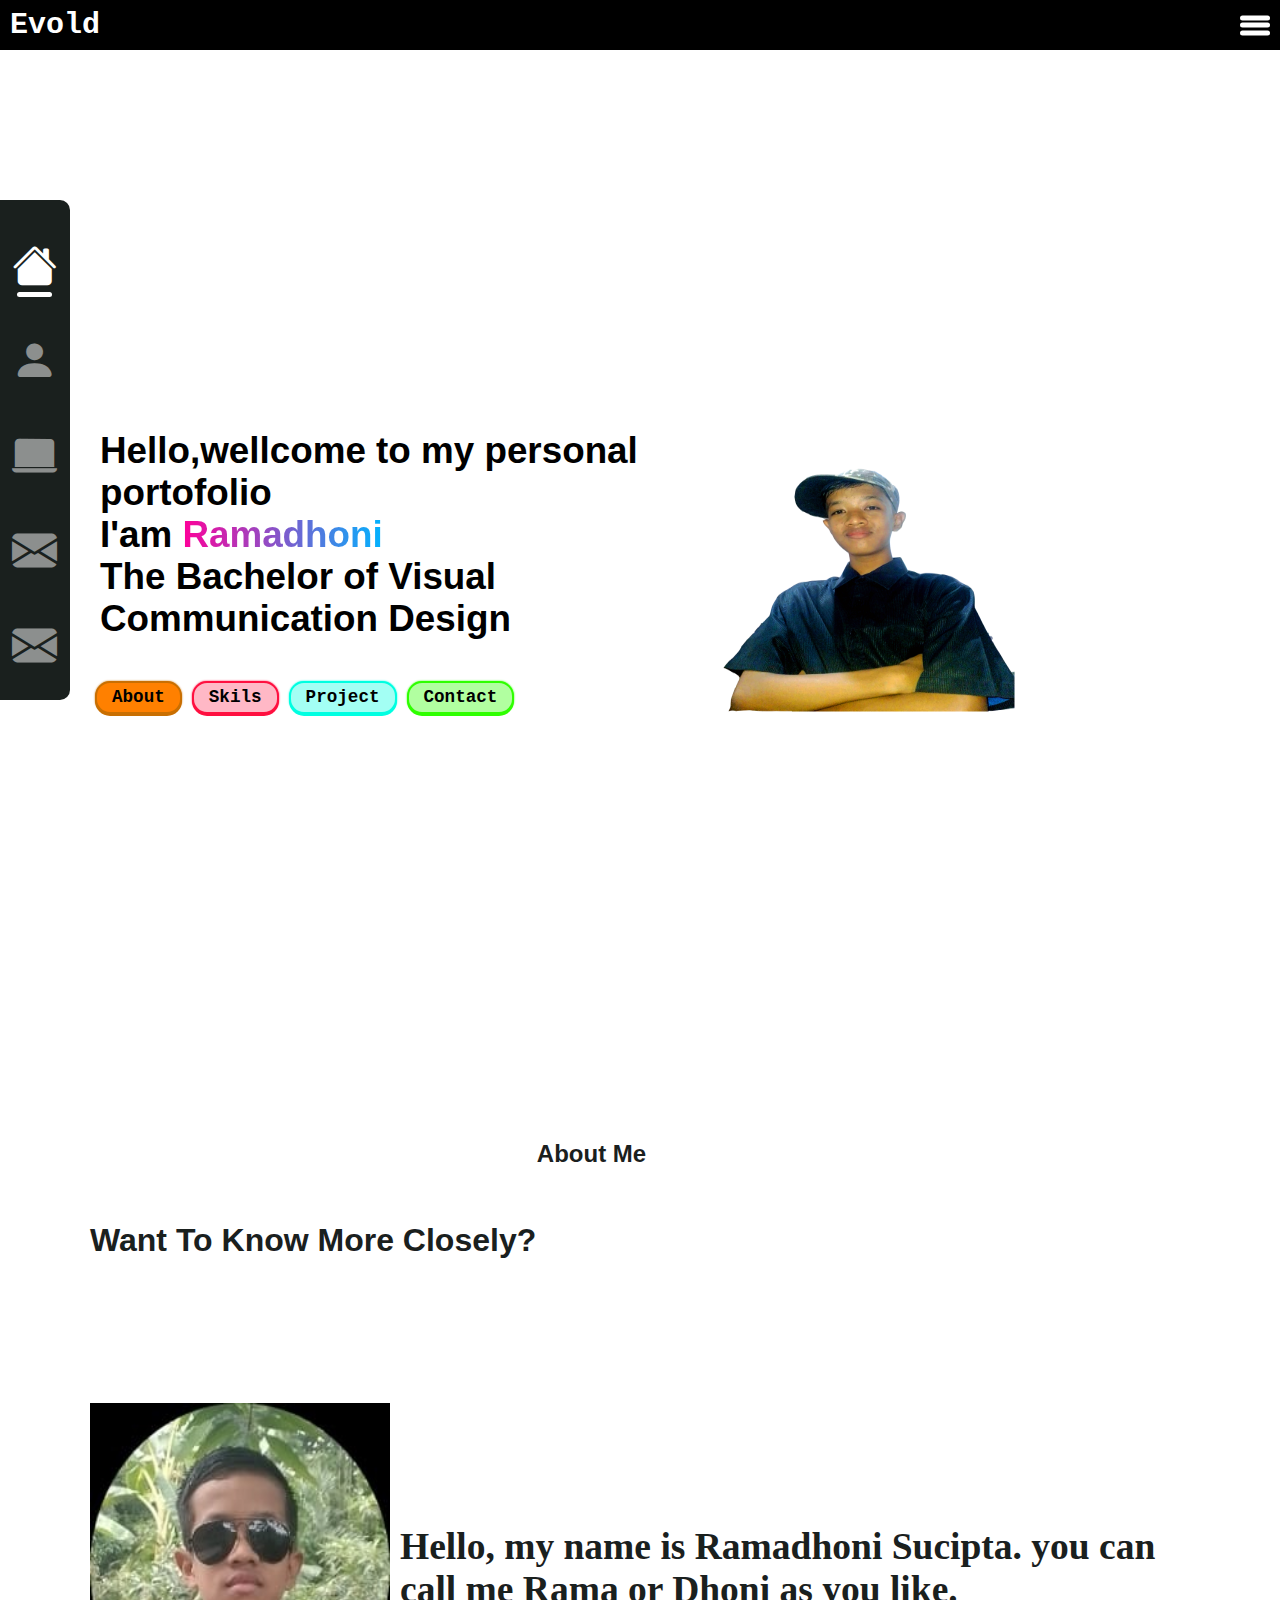
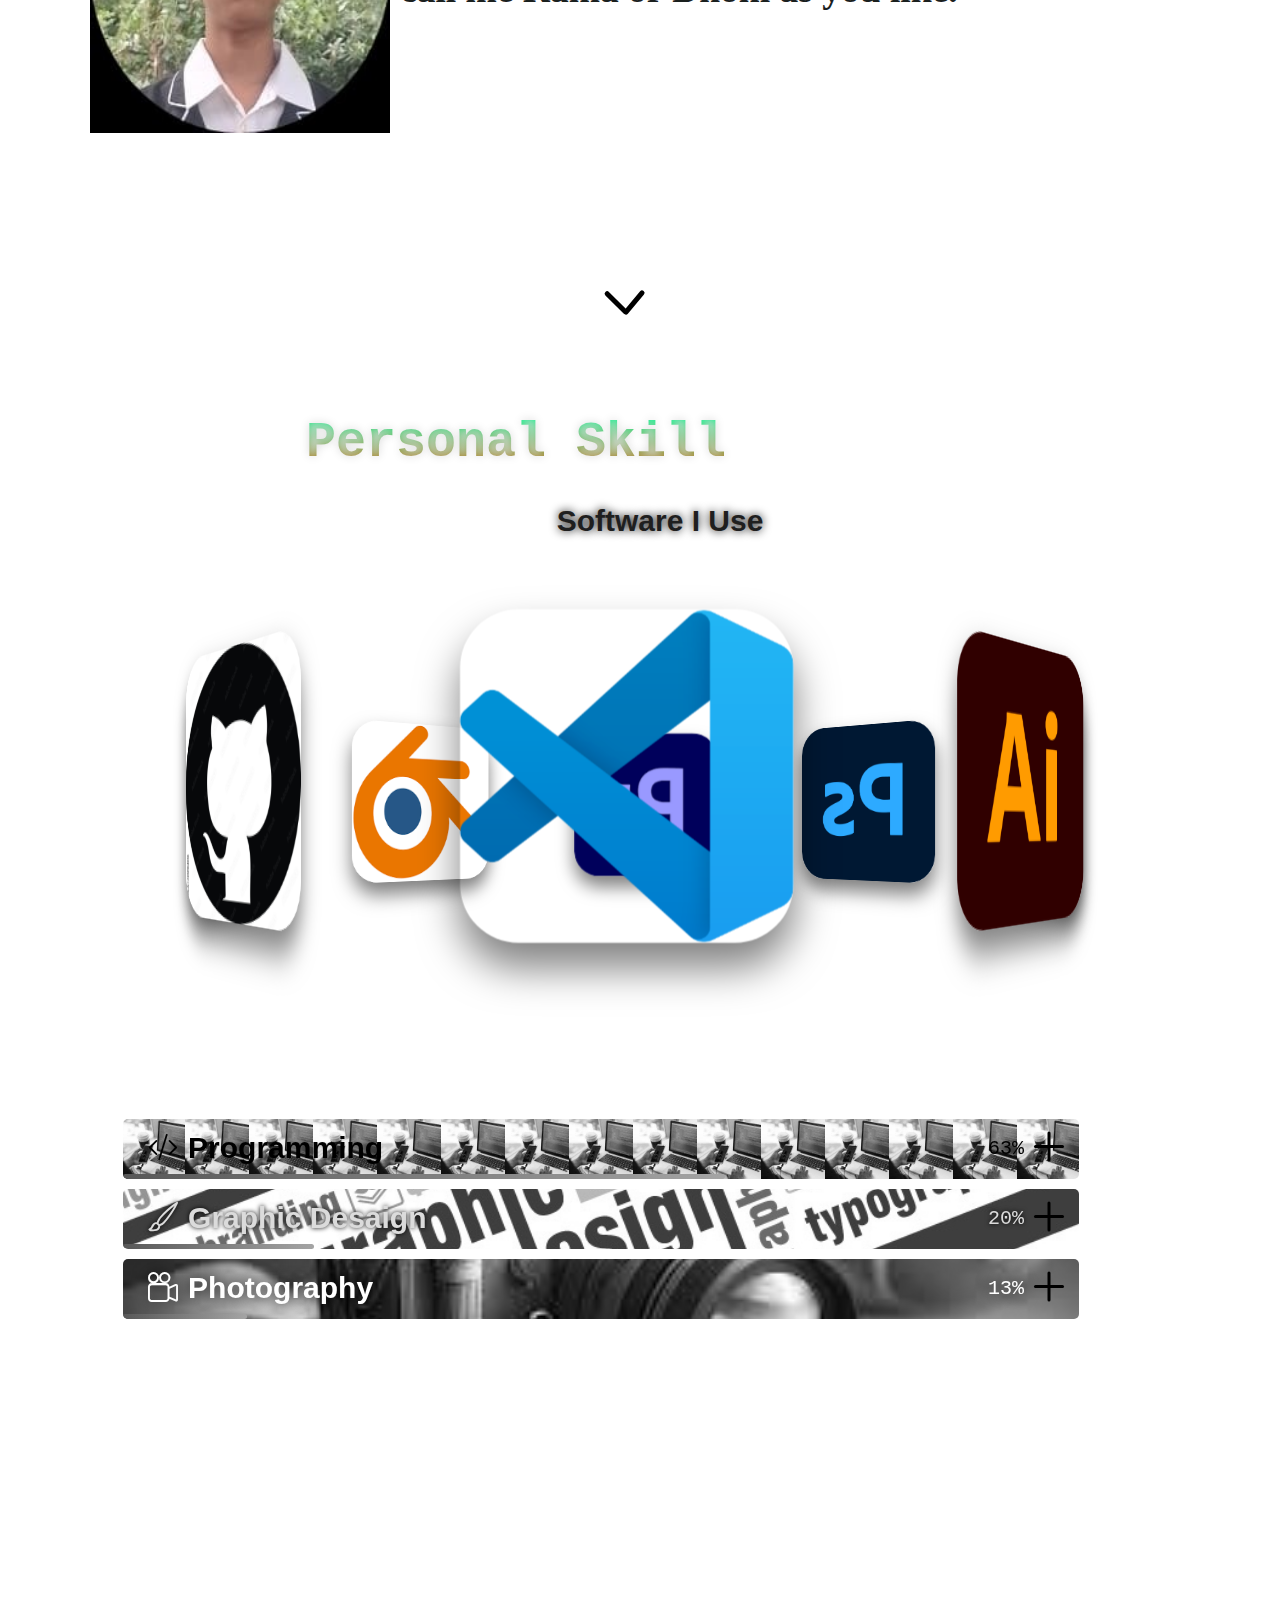
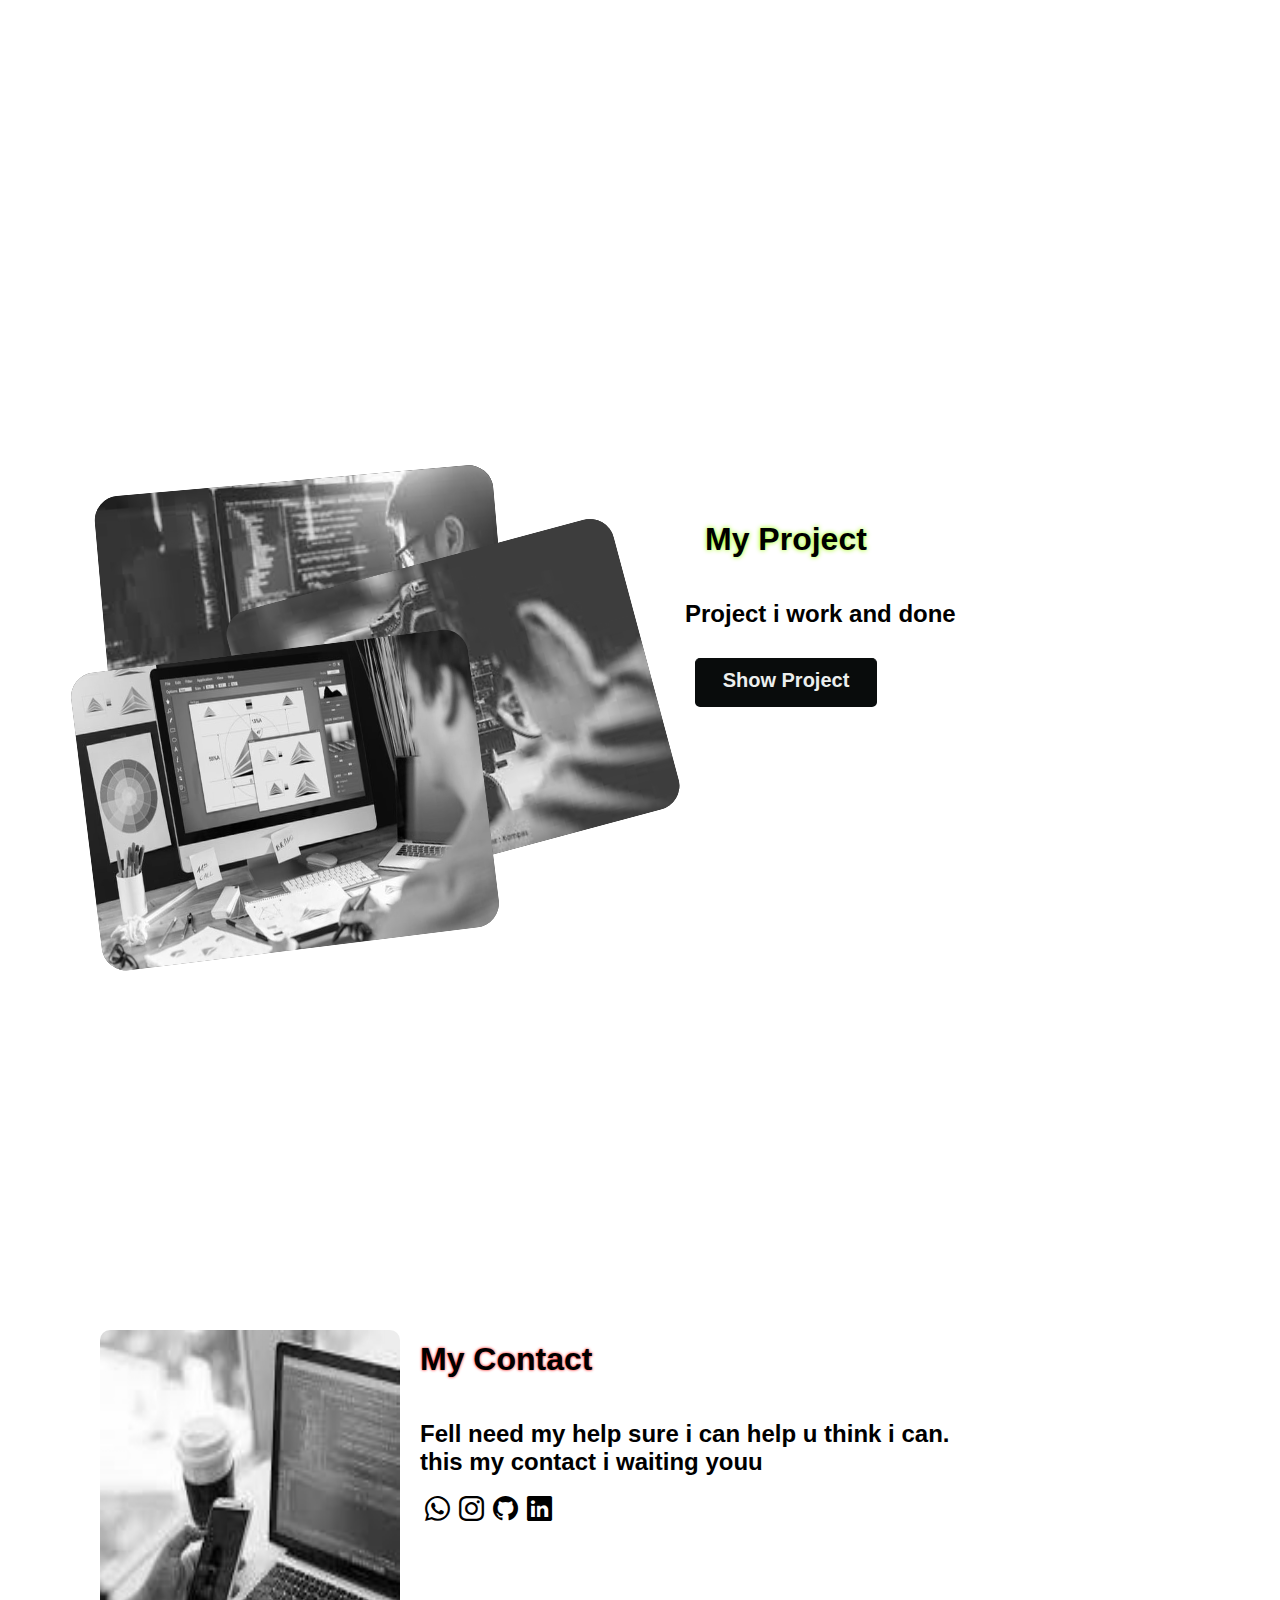
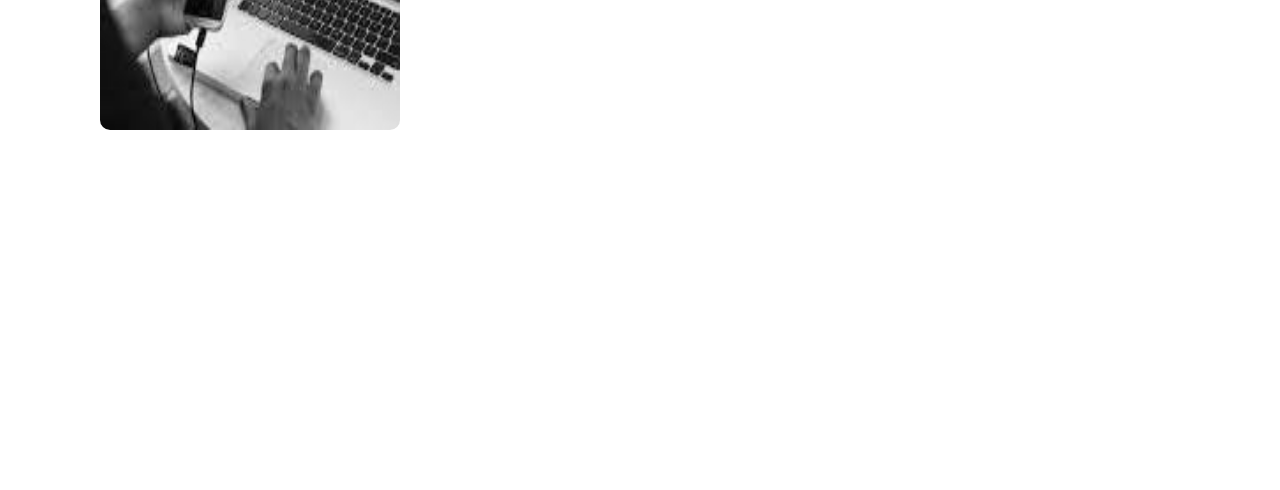
<file: index.html>
<!DOCTYPE html>
<html lang="en">
<head>
    <meta charset="UTF-8">
    <meta name="viewport" content="width=device-width, initial-scale=1.0">
    <title>Its Dhoni</title>
    <link rel="stylesheet" href="style.css">
    <link rel="stylesheet" href="https://cdn.jsdelivr.net/npm/bootstrap-icons@1.11.3/font/bootstrap-icons.min.css">
    <link rel="shortcut icon" href="./img/EvolD.logo.png" type="image/x-icon">

</head>
<body>
    <input type="checkbox" name="" id="showmenu">
    <nav>
        <div class="name">evold</div>
        <div class="menubtn">
                <label for="showmenu" class="toggle">
                   <span class="garis atas"></span>
                   <span class="garis tengah"></span>
                   <span class="garis bawah"></span>
               </label>
        </div>
    </nav>

    <div class="menu">
        <div class="menucontainer">
            <h2 id="menu">menu</h2>
            <a href="#home" class="link">home</a>
            <a href="#about" class="link">about</a>
            <a href="#skils" class="link">skils</a>
            <a href="#project" class="link">project</a>
            <a href="#contact" class="link">contact</a>
        </div>
    </div>

    <main>
        <aside>
            <ul>
                <li>
                    <a href="#home" class="icon home active">
                        <i class="bi bi-house-fill"></i>
                    </a>    
                </li>
                <li>
                    <a href="#about" class="icon about">
                        <i class="bi bi-person-fill"></i>
                    </a>
                </li>
                <li>
                    <a href="#skils" class="icon skill">
                        <i class="bi bi-laptop-fill"></i>
                    </a>
                </li>
                <li>
                    <a href="#project" class="icon project">
                        <i class="bi bi-envelope-fill"></i>
                    </a> 
                </li>
                <li>
                    <a href="#contact" class="icon contact">
                        <i class="bi bi-envelope-fill"></i>
                    </a>
                </li>
            </ul>
        </aside>
        
        <div class="page">
            <div id="home" class="pages">
                <div class="homecontainer">
                    <div class="imgcontant">
                    
                        <img src="./img/Foto1.jpg" alt="" class="foto1">
                    </div>
                    <div class="infocontainer">
                        <h2 id="hometeks">Hello,wellcome to my personal portofolio<br> I'am <b>ramadhoni</b> <br>The Bachelor of Visual Communication Design</h2>
                        <div class="labelholder">
                            <div class="label"><a href="#about">about</a></div>
                            <div class="label"><a href="#skils">skils</a></div>
                            <div class="label"><a href="#project">project</a></div>
                            <div class="label"><a href="#contact">contact</a></div>
                        </div>
                    </div>
                </div>
            </div>
    
            <div id="about">
                <h2 class="judulabout">about me</h2>
                <div class="aboutinfo">
                    <div class="wraper">
                        <div class="container" id="container1">
                            <h2 class="aboutjudul">want to know more closely?
                            </h2>
                            <img src="./img/Foto3.jpg" alt="" class="aboutimg">
                            <div class="infoshow">
                                <h2 class="aboutteks">
                                    Hello, my name is Ramadhoni Sucipta. you can call me Rama or Dhoni as you like.
                                </h2>
                            </div>
                            <a href="#container2" class="btno">
                                <label for="a1" class="btnUD">
                                    <span class="garis one down"></span>
                                    <span class="garis two down"></span>
                                  </label>
                            </a>
                        </div>
                        <div class="container" id="container2">
                            <a href="#container1" class="btno">
                                <label for="a1" class="btnUD">
                                    <span class="garis one"></span>
                                    <span class="garis two"></span>
                                  </label>
                            </a>
                            <h2 class="aboutteks2">
                                Want to know more about me, of course. <br> I was born in Cirebon Indonesia in 2009.<br>I am a student at the Cirebon 1 Kedawung State Vocational High School from 2024 until 2027.I majored in Visual Communication Design.I am interested in Graphic Design and Programming skills.For that I started studying web development and this portfolio is the first program that I am serious about working on.I have a talent for memorizing and also visualizing shapes,imagination and thoughts, that's what people around me say.I'm not good at drawing but that won't stop me.<br>Yeah, this is all I want to say. warm greetings from me
                            </h2>
                            <a href="#container3" class="btno">
                                <label for="a1" class="btnUD">
                                    <span class="garis one down"></span>
                                    <span class="garis two down"></span>
                                  </label>
                            </a>
                        </div>
                        <div class="container" id="container3">
                            <a href="#container2" class="btno">
                                <label for="a1" class="btnUD">
                                    <span class="garis one"></span>
                                    <span class="garis two"></span>
                                  </label>
                            </a>
                            <div class="infocontant3">
                                <div class="contantlife">
                                    <h2>work experience</h2>
                                    <div class="opsi">
                                        <h3>Coming soon <i>month year - month year</i><br>deksripsi</h3><a href="" class="bi bi-geo-alt-fill"></a>
                                    </div>
                                    <div class="opsi">
                                        <h3>Coming soon <i>month year - month year</i><br>deksripsi</h3><a href="" class="bi bi-geo-alt-fill"></a>
                                    </div>
                                </div>
                                <div class="contantlife">
                                    <h2>education background</h2>
                                    <div class="opsi">
                                        <h3>High school <i>juli 2024 - juni 2027</i><br>SMKN 1 Kedawung cirebon (student)</h3><a href="" class="bi bi-geo-alt-fill"></a>
                                    </div>
                                    <div class="opsi">
                                        <h3>Middle school <i>juli 2021 - juni 2024</i><br>SMPN 16 cirebon (graduete)</h3><a href="" class="bi bi-geo-alt-fill"></a>
                                    </div>
                                </div>
                            </div>
                        </div>
                    </div>
                </div>
            </div>
            
            
            <div id="skils">
                <h1>Personal skill</h1>
                <h2>software I use</h2>
                <div class="swaper">
                    <div class="container">
                        <div style="--1:1"><img src="./img/AdobeIllustratoricon.png" alt=""></div>
                        <div style="--1:2"><img src="./img/AdobeBridgelogo.png" alt=""></div>
                        <div style="--1:3"><img src="./img/AdobePhotoshopicon.png" alt=""></div>
                        <div style="--1:4"><img src="./img/AdobePremiereprologo.png" alt=""></div>
                        <div style="--1:5"><img src="./img/Blenderlogo.png" alt=""></div>
                        <div style="--1:6"><img src="./img/coreldraw-x7-logo-png.png" alt=""></div>
                        <div style="--1:7"><img src="./img/Githublogo.jpg" alt=""></div>
                        <div style="--1:8"><img src="./img/VisualStudiologo.png" alt=""></div>
                    </div>
                </div>
    
                <div class="skilholder">
                    <input type="checkbox" name="" id="skil1">            
                    <div class="skil">
                        <h2 class="skilname"><i class="bi bi-code-slash"></i>Programming <u>63%</u></h2>
                        <label for="skil1" class="btnskil c1" onclick = add1()>
                            <span class="garis one"></span>
                            <span class="garis two"></span>
                        </label>
                        <p class="deks">
                            -Html<br>-CSS<br>-Javascript<br>can use simple front end developer langguade 
                        </p>
                    </div>
    
                    <input type="checkbox" name="" id="skil2">
                    <div class="skil">
                        <h2 class="skilname"><i class="bi bi-brush"></i></i>Graphic Desaign <u>20%</u></h2>
                        <label  for="skil2" class="btnskil c2" onclick = add2()>
                            <span class="garis one"></span>
                            <span class="garis two"></span>
                        </label>
                        <p class="deks">
                            -Corel Draw<br>-Adobe Ilustator<br>-Color Theory
                        </p>
                    </div>
    
    
                    <input type="checkbox" name="" id="skil3">
                    <div class="skil">
                        <h2 class="skilname"><i class="bi bi-camera-reels"></i>Photography <u>13%</u></h2>
                        <label for="skil3" class="btnskil c3" onclick = add3()>
                            <span class="garis one"></span>
                            <span class="garis two"></span>
                        </label>
                        <p class="deks">
                            -Foto/Vidio Editor<br>-Adobe Photoshop<br>
                        </p>
                    </div>
                </div>
            </div>
    
            <div id="project">
                <div class="projectcontainer">
                    <div class="imgproject">
                        <img src="./img/download.jfif" alt="project1" class="fotoproject f1">
                        <img src="./img/images.jfif" alt="project2" class="fotoproject f2">
                        <img src="./img/istock-1191609321_ratio-16x9.jpg" alt="project3" class="fotoproject f3">
                    </div>
                    <div class="infoproject">
                        <h1>my project</h1>
                        <h2>Project i work and done</h2>
                        <a href="">Show Project</a>
                    </div>
                </div>
            </div>
            <div id="contact">
                <div class="containercontact">
                    <img src="./img/contactfoto.jpg" alt="">
                    <div class="infocontact">
                        <h1>my contact</h1>
                        <h2>Fell need my help sure i can help u think i can.<br>this my contact i waiting youu</h2>
                        <div>
                            <a href="wa.link/acjv9i" class="contacticon"><i class="bi bi-whatsapp"></i></a>
                            <a href="https://www.instagram.com/donii_done?igsh=NnhwYm44NG5qeW0y" class="contacticon"><i class="bi bi-instagram"></i></a>
                            <a href="https://github.com/DhoniTita" class="contacticon"><i class="bi bi-github"></i></a>
                            <a href="https://www.linkedin.com/in/ramadhoni-sucipta-234a99350?utm_source=share&utm_campaign=share_via&utm_content=profile&utm_medium=android_app" class="contacticon"><i class="bi bi-linkedin"></i></a>
                        </div>
                    </div>
                </div>
            </div>
        </div>
    </main>
    <script src="index.js"></script>
</body>
</html>
</file>
<file: style.css>
html{
    scroll-behavior: smooth;
    scroll-padding-top: 50px;
}

body{
    margin: 0;
    padding: 0;
    overflow-y: scroll;
}
body::-webkit-scrollbar{
    display: none;
}
nav{
    position: sticky;
    top: 0;
    width: 100%;
    height: 50px;
    display: flex;
    align-items: center;
    justify-content: space-between;
    color: white;
    background: rgba(0, 0, 0);
    backdrop-filter: blur( 2px);
    z-index: 10;
}
.name{
    margin-left: 10px;
    font-size: 30px;
    font-family: monospace;
    font-weight: bolder;
    text-transform: capitalize;
}
#showmenu{
    display: none;
}
.toggle{
    height: 30px;
    width: 30px;
    right: 10px;
    top: 10px;
    position: absolute;
    border-radius: 5px;
    cursor: pointer;
}
.garis{
    position: absolute;
    width: 100%;
    height: 5px;
    background: rgb(255, 255, 255);
    border-radius: 25px;
    transition: 0.5s;
}
.garis.atas{
    top: 25%;
    left: 50%;
    transform: translate(-50%,-50%);
}
.garis.tengah{
    top: 50%;
    left: 50%;
    transform: translate(-50%,-50%);
}
.garis.bawah{
    top: 75%;
    left: 50%;
    transform: translate(-50%,-50%);
}
#showmenu:checked ~ nav>.menubtn>.toggle .garis.atas{
    left: -3px;
    top: 14px;
    width: 35px;
    transform: rotate(45deg);
}
#showmenu:checked ~ nav>.menubtn>.toggle .garis.bawah{
    left: -3px;
    top: 14px;
    width: 35px;
    transform: rotate(-45deg);
}
#showmenu:checked ~ nav>.menubtn>.toggle .garis.tengah{opacity: 0; left: 30px;}

/* MENU */
.menu{
    position: fixed;
    width: 100vw;
    height: 100vh;
    display: none;
    justify-content: center;
    background-color: rgb(30, 4, 66,0.8);
    animation: out 0.3s;
    z-index: 9999;
}
#showmenu:checked ~ .menu{
    display: flex;
    animation: in 0.3s;
}
@keyframes in{
    from{
        height: 50px;
        width: 50px;
        border-radius: 50%;
        top: 10px;
        right: 0;
        position: fixed;
     }

    to{
        right: 0;
    }
}
@keyframes out{
    0%{
        right: 0;
        display: flex;
     }
    100%{
        height: 50px;
        width: 50px;
        border-radius: 50%;
        top: 10px;
        right: 0;
        position: fixed;
        display: none;
        box-shadow: none;
    }
}
.menucontainer{
    margin-top: 170px;
    width: 140px;
    height: 300px;
    padding: 0 60px;
    padding-bottom: 15px;
    background: rgba(255, 255, 255, 0.029);
    text-align: center;
    border-radius: 10px;
    box-shadow: 0px 0px 10px rgba(0, 0, 0, 0.193);
    overflow: hidden;
}
#menu{
    font-size: 45px;
    font-family: 'Trebuchet MS', 'Lucida Sans Unicode', 'Lucida Grande', 'Lucida Sans', Arial, sans-serif;
    text-transform: capitalize;
    font-weight: bold;
    color: white;
    cursor: default;
}
.link{
    font-size: 30px;
    font-family: Arial, Helvetica, sans-serif;
    text-transform: capitalize;
    color: white;
    text-decoration: none;
    transition: 0.5s;
}
.link:hover{
    color: rgb(0, 255, 217);
    text-shadow: 0px 0px 5px aqua, 0px 0px 10px aqua, 0px 0px 25px aqua;
}
/* MENU END */
main{
    width: calc(100% - 100px);
    height: calc(100vh * 5);
    display: flex;
    padding-left: 70px;
}
.page{
    width: 100%;
}
/* ASIDE */
aside{
    width: 70px;
    height: 500px;
    background: #1a201e;
    position: fixed;
    left: 0;
    top: 50%;
    translate: 0 -50%;
    border-radius: 0 10px 10px 0;
    z-index: 3;
}
aside>ul{
    width: 40%;
    height: 95%;
    padding-left: 20px;
    list-style: none;
    display: flex;
    justify-content: center;
    align-items: center;
    flex-wrap: wrap;
}
li{
    width: 45px;
    height: 45px;
    font-size: 45px;
    transition: 0.5s;
}
li:hover{
    transform: scale(1.1)
    translate(0,-10px);
}
.icon{
    position: relative;
    color: rgb(255, 255, 255,0.5);
    transition: 0.5s;

}
.icon.active{
    color: rgb(255, 255, 255);
}
.icon.active::after{
    content: '';
    width: 35px;
    height: 5px;
    position: absolute;
    left: 5px;
    bottom: -5px;
    background: rgb(255, 255, 255);
    border-radius: 5px;
    z-index: 4;
    animation: status-bar 3s linear infinite;
}
@keyframes status-bar {
    0%{
        
    }
    50%{
        translate:0 5px ;
        transform: scale(0.8);
        background: rgba(255, 255, 255, 0.468);
    }
    100%{
        translate:0 0 ;
    }
}
.icon:hover{
    color: rgb(255, 255, 255);
}
.after{
    position: fixed;
    left: -120%;
    top: 380px;
    height: 5px;
    width: 35px;
    margin-left: 17px;
    border-radius: 10px;
    background-color: rgb(255, 255, 255);
    transition: 0.5s;
    animation: after 5s ease-in-out infinite;
}

@keyframes after {
    0%{
        
    }
    50%{
        translate:0 3px ;
        transform: scale(0.8);
    }
    100%{
        translate:0 0 ;
    }
}
.after.home{
    top: 265px;
    left: -2px;
}
.after.about{
    top: 345px;
    left: -2px;
}
.after.project{
    top: 428px;
    left: -2px;
}
.after.own{
    top: 510px;
    left: -2px;
}
/* ASIDE END */
/* HOME */

#home{
    width: 100%;
    height: 120vh;
}
.homecontainer{
    height: 100%;
    display: flex;
    justify-content: start;
    align-items: center;
    flex-direction: row-reverse;
}
.imgcontant{
    width: 45%;
    height: 100%;
    display: flex;
    align-items: center ;
}
.foto1{
    width: 300px;
    height: 300px;
    background: url(./img/Foto1.jpg);
    background-size: cover;
    background-position: center;
    background-repeat: no-repeat;
}
.backgroundfoto1{
    width: 100%;
    height: 100%;
    background-image: url(./img/Foto1.jpg);
}
.infocontainer{
    width: 55%;
    display: flex;
    flex-wrap: wrap;
    gap: 10px;
    justify-content: center;
}
#hometeks{
    cursor: default;
    padding-left: 30px;
    font-size: 2.3rem;
    font-family: Arial, Helvetica, sans-serif;
}
b{
    font-family: Verdana, Geneva, Tahoma, sans-serif;
    text-transform: capitalize;
    background: linear-gradient( to right,rgb(255, 0, 153),rgb(0, 179, 255));
    background-clip: text;
    color: transparent;
}
.labelholder{
    width: 100%;
    height: 100px;
    display: flex;
    flex-wrap: wrap;
    padding-left: 25px;
}
.label{
    width: fit-content;
    height: 25px;
    padding: 2px 15px;
    margin-right: 10px;
    border-radius: 15px;
    color: black;
    background-color: rgb(255, 128, 0);
    border: 2px solid rgb(201, 111, 2);
    box-shadow: 0px 0px 2px rgb(201, 111, 2),0px 2px 0px rgb(201, 111, 2);
    align-items: center;
    display: flex;
    transition: 0.5s;
}
.label:nth-child(2){
    background: rgb(255, 184, 198);
    border: 2px solid rgb(255, 16, 64);
    box-shadow: 0px 0px 2px rgb(255, 16, 64),0px 2px 0px rgb(255, 16, 64);
    transition: 0.5s;
}  
.label:nth-child(2):hover{
    background: rgb(255, 16, 64);
    transform: translate(0 , -3px);
}
.label:nth-child(2):active{
    transform: translate(0 , 3px);
    box-shadow: none;
}

.label:nth-child(3){
    background: rgb(163, 255, 244);
    border: 2px solid rgb(0, 255, 225);
    box-shadow: 0px 0px 2px rgb(0, 255, 225),0px 2px 0px rgb(0, 255, 225);
    transition: 0.5s
}
.label:nth-child(3):hover{
    background: rgb(0, 255, 225);
    transform: translate(0 , -3px);
}
.label:nth-child(3):active{
    transform: translate(0 , 3px);
    box-shadow: none;
}
.label:nth-child(4){
    background: rgb(177, 255, 160);
    border: 2px solid rgb(47, 255, 0);
    box-shadow: 0px 0px 2px rgb(47, 255, 0),0px 2px 0px rgb(47, 255, 0);

    transition: 0.5s;
}
.label:nth-child(4):hover{
    background: rgb(47, 255, 0);
    transform: translate(0 , -3px);
}
.label:nth-child(4):active{
    transform: translate(0 , 3px);
    box-shadow: none;
}
.label:nth-child(5){
    background: rgb(158, 193, 255);
    border: 2px solid rgb(16, 104, 255);
    box-shadow: 0px 0px 2px rgb(16, 104, 255),0px 2px 0px rgb(16, 104, 255);
    transition: 0.5s;
}
.label:nth-child(5):hover{
    background: rgb(16, 104, 255);
    transform: translate(0 , -3px);
}
.label:nth-child(5):active{
    transform: translate(0 , 3px);
    box-shadow: none;
}
.label>a{
    font-size: 1.1rem;
    font-family: 'Courier New', Courier, monospace;
    font-weight: bold;
    text-decoration: none;
    text-transform: capitalize;
    color: black;

}
/* HOME END */
/* ABOUT */

#about{
    width: 100%; 
    height: calc(100vh - 50px);
    display: flex;
    flex-wrap: wrap; 
    justify-content: start;
    overflow: hidden;
    color: #1a201e;
    position: relative;

}
.judulabout{
    position: absolute;
    width: 85%;
    height: 30px;
    font-family: Arial, Helvetica, sans-serif;
    text-transform: capitalize;
    margin-top: 10px;
    left: 20px;
    z-index: 2;
    text-align: center;
}
.aboutinfo{
    width: calc(100% - 70px);
    height: 100%;
    z-index: 1;
}
.btno{
    width: 50px;
    height: 50px;
    display: flex;
    justify-content: center;
}
  .btnUD{
    width: 100%;
    height: 100%;
    display: flex;
    align-items: center;
    justify-content: center;
    background: transparent;
    border-radius: 50%;
    transition: 0.5s;
    background: white;
    position: relative;
  }
  .btnUD>.garis{
    width: 30px;
    height: 5px;
    background: black;
    border-radius: 5px;
    position: absolute;
  }
  .btnUD>.garis.one{
    transform: rotate(130deg);
    left: 1px;
  }
  .btnUD>.garis.two{
    right: 1px;
    transform: rotate(45deg);
  }

  .btnUD>.garis.one.down{
    transform: rotate(45deg);
  }
  .btnUD>.garis.two.down{
    transform: rotate(130deg);
  }
.wraper{
    width: 100%;
    height: 100%;
    display: flex;
    flex-wrap: wrap;
    transition: 1s;
    overflow: hidden;
    scroll-behavior: smooth;
}
.container{
    width: 100%;
    height: 100%;
    display: flex;
    flex-wrap: wrap;
    padding-top: 40px;
    padding: 20px;
    padding-bottom: 40px;
    align-items: center;
    justify-content: center;
}
.aboutjudul{
    width: 100%;
    font-family: Arial, Helvetica, sans-serif;
    font-size: 2rem;
    text-transform: capitalize;
    margin: 0;
}
.aboutimg{
    width: 300px;
    height: 330px;
    background: black;
}
.infoshow{
    width: calc(100% - 310px);
    font-size: 25px;
    padding-left: 10px;
    text-align: start;
}
.aboutteks2{
    width: 100%;
    height: 70%;
    font-family: Arial, Helvetica, sans-serif;
    font-weight: bolder;
    font-size: 25px;
    text-align: start;
}
.infocontant3{
    height: calc(100% - 150px);
    width: 100%;
    display: flex;
    flex-wrap: wrap;
    flex-direction: column;
    justify-content: start;
    text-align: start;
}
.contantlife{
    width: 96%;
    padding: 10px;
    height: fit-content;
    background: rgb(248, 248, 248);
    margin-bottom: 10px;
    border-radius: 10px;
}
.opsi{
    height: 70px;
    background: rgb(219, 219, 219);
    display: flex;
    flex-wrap: wrap;
    padding-left: 20px;
    margin-bottom: 10px;
    border-radius: 25px;
}
.opsi>h3{
    color: black;
    font-family: 'Courier New', Courier, monospace;
    font-style: normal;
}
.opsi>a{
    margin-left: 10px;
    margin-top: 22px;
    font-size: 15px;
    color: black;
}
/* ABOUT END*/
/* SKILS */
#skils{
    width: 100%;
    height: 180vh;
    display: flex;
    flex-wrap: wrap;
    align-items: start;
    justify-content: center;
    gap: 0;
    overflow: hidden;

}
#skils>h1{
    width: 100%;
    font-size: 50px;
    font-family: 'Courier New', Courier, monospace;
    text-transform: capitalize;
    color: transparent;
    background: linear-gradient(to top,#d65d00,#00ff99);
    background-clip: text;
    text-shadow: 0px 0px 10px rgb(218, 218, 218);
    cursor: default;
    padding-left: 20%;
}
#skils>h2{
    font-size: 30px;
    font-family: 'Lucida Sans', 'Lucida Sans Regular', 'Lucida Grande', 'Lucida Sans Unicode', Geneva, Verdana, sans-serif;
    text-transform: capitalize;
    color: rgb(31, 31, 31);
    text-shadow: 0px 0px 10px black;
    cursor: default;
    margin: 0%;
}
.swaper{
    font-size: 1.5rem;
    width: 100%;
    height: 30%;
    display: flex;
    align-items: center;
    justify-content: center;
    margin: 0;
    margin-top: 45px;
}


.swaper>.container{
    width: 200px;
    height: 200px;
    position: relative;
    transform-style: preserve-3d;
    transform: perspective(1000px);
    animation: rotate3d 20s linear infinite;
    cursor: pointer;

    div{
        position: absolute;
        top: 0;
        left: 0;
        transform-style: preserve-3d;
        transform: rotateY(calc(var(--1) * 45deg)) translateZ(400px);
        transition: transform 1s;

        img{
            width: 200px;
            height: 200px;
            display: flex;
            align-items: center;
            justify-content: center;
            border-radius: 35px;
            box-shadow: 0 15px 25px rgba(0, 0, 0, 0.5);
        }
    }
}
.swaper>.container:hover{
    animation-play-state: paused;
    transform: perspective(1000px);
}
@keyframes rotate3d{
    from{
        transform: perspective(1000px) rotateY(0);
    }

    to{
        transform: perspective(1000px) rotateY(360deg);
    }
}

.skilholder{
    width: 100%;
    height: 100vh;
    display: flex;
    flex-wrap: wrap;
    flex-direction: column;
    gap: 10px;
    align-items: center;
    padding-top: 50px;
    overflow: hidden;
    padding-right: 10%;
}
.skilholder>input{
    display:none;
}
.skil{
    width: 90%;
    height: 60px;
    display: flex;
    flex-wrap: wrap;
    align-items: center;
    justify-content: start;
    border-radius: 5px;
    position: relative;
    transition: 0.3s;
    overflow: hidden;
}
.skil:nth-child(2):hover{
    filter: grayscale(0%);
}
.skil:nth-child(4):hover{
    filter: grayscale(0%);
}
.skil:nth-child(6):hover{
    filter: grayscale(0%);
}
.skil:nth-child(2){
    background: url(./img/download\ \(9\).jfif);
    background-position: center;
    background-size: contain;
    filter: grayscale(100%);
}
.skil:nth-child(4){
    color: rgb(219, 219, 219);
    text-shadow: 0px 0px 5px black;
    background: url(./img/01Graphic-Design.jpg);
    background-position: center;
    background-size: cover;
    background-repeat: no-repeat;
    filter: grayscale(100%);
}
.skil:nth-child(6){
    color: white;
    text-shadow: 0px 0px 15px black;
    background: url(./img/images\ \(8\).jfif);
    background-position: center;
    background-size: cover;
    background-repeat: no-repeat;
    filter: grayscale(100%);
}
.skil::after{
    content: '';
    width: 100%;
    height: 5px;
    background: linear-gradient(to right,rgb(255, 47, 0),rgb(0, 204, 255));
    position: absolute;
    left: 0;
    bottom: 0;
    border-radius: 25px;
}
.skil:nth-child(2)::after{
    width: 63%;
}
.skil:nth-child(4)::after{
    width: 20%;
}
.skil:nth-child(6)::after{
    width: 13%;
}
#skil1:checked ~ .skil:nth-child(2){
    height: 200px;
    filter: grayscale(0%);
}
#skil2:checked ~ .skil:nth-child(4){
    height: 200px;
    filter: grayscale(0%);
}
#skil3:checked ~ .skil:nth-child(6){
    height: 200px;
    filter: grayscale(0%);
}
.skilname{
    margin: 0;
    padding-left: 25px;
    padding-top: 4px;
    width: calc(100% - 70px);
    height: 50px;
    display: inline-flex;
    align-items: center;
    flex-wrap: wrap;
    font-family: Arial, Helvetica, sans-serif;
    font-size: 30px;
    position: relative;
}
.skilname>i{
    margin-right: 10px;
    font-weight: bolder;
}
.skilname>u{
    position: absolute;
    right: 10px;
    font-family: monospace;
    font-size: 20px;
    font-weight: 100;
    font-style: normal;
    text-decoration: none;
}
.deks{
    font-family: monospace;
    font-size: 20px;
    width: 100%;
    height: 100%;
    display: flex;
    padding-left: 10px;
}
.btnskil{
    width: 30px;
    height: 50px;
    display: flex;
    align-items: center;
    justify-content: end;
    margin-right: 10px;
    transition: 0.5s;
    cursor: pointer;
}
.btnskil .garis{
    width: 30px;
    height: 3px;
    background: black;
    border-radius: 5px;
    position: absolute;
}
.garis.one{
    transform: rotate(0deg);
}
.garis.two{
    transform: rotate(90deg);
}
.btnskil.show{
    transform: rotate(315deg);
}
/* SKILL END */
/* PROJECT */
#project{
    width: 100%;
    height: 100vh;
    color: black;
    font-family: arial;
    padding-left: 15px;
}
.projectcontainer{
    width: 100%;
    height: 100%;
    display: flex;
    flex-wrap: wrap-reverse;
}
.imgproject{
    width: calc(50% - 20px);
    display: flex;
    align-items: center;
    justify-content: center;
    position: relative;
}
.fotoproject{
    width: 85%;
    max-width: 400px;
    height: 300px;
    position: absolute;
    background: white;
    border-radius: 25px;
    transition: 0.5s;
    z-index: 1;
    filter: grayscale(100%);
    cursor: pointer;
    transform: rotate(-5deg);
}
.fotoproject:hover{
    z-index: 2;
    filter: grayscale(0%);
    transform: rotate(0deg);
}
.f1{
    left: 20px;
    top: 80px;
    background: blue;
}
.f2{
    right: 2px;
    top: 160px;
    background: red;
    transform: rotate(-15deg);
}
.f3{
    left: 0;
    top: 250px;
    background: green;
    transform: rotate(-7deg);
}
.infoproject{
    width: calc(50% - 20px);
    display: flex;
    flex-wrap: wrap;
    flex-direction: column;
    padding-left: 20px;
    padding-top: 100px;
}
.infoproject>h1{
    width: 100%;
    cursor: default;
    padding-left: 30px;
    font-family: sans-serif;
    font-weight: 800;
    text-transform: capitalize;
    text-shadow: 0px 0px 5px rgb(157, 255, 0);
    z-index: 3;
}
.infoproject>h2{
    cursor: default;
    padding-left: 10px;
    font-family: Arial, Helvetica, sans-serif;
    z-index: 3;
}
.infoproject>a{
    width: 150px;
    margin-top: 10px;
    margin-left: 20px;
    font-size: 20px;
    text-decoration: none;
    font-weight: 600;
    padding: 10px 15px;
    background-color: rgb(9, 12, 12);
    color: #ecefee;
    border-radius: 5px 5px 5px 5px;
    text-align: center;
    transition: 0.5s;
    border: 1px solid rgb(9, 12, 12);
    border-bottom: 5px solid rgb(9, 12, 12);
    z-index: 3;
}
.infoproject>a:hover{
    transform: translateY(-5px);
}
.infoproject>a:active{
    transform: translateY(5px);
}
/* PROJECT END */
/* CONTACT */

#contact{
    width: 90%;
    height: 750px;
    display: flex;
    flex-wrap: wrap;
}
.containercontact{
    width: 100%;
    height: 100%;
    display: flex;
    flex-wrap: wrap;
    padding: 20px;
}
.containercontact>img{
    width: 300px;
    height: 400px;
    background: rgb(255, 255, 255);
    border-radius: 10px;
    position: relative;
    margin-top: 10px;
    margin-left: 10px;
    filter: grayscale(100%);
    transition: 1.5s;
    background-size: contain;
}
.containercontact>img:hover{
    filter: grayscale(0%);
}
.infocontact{
    width: calc(100% - 360px);
    height: 400px;
    display: flex;
    flex-wrap: wrap;
    flex-direction: column;
    padding: 0;
    padding-left: 20px;
    padding-right: 10px;
}
.infocontact>h1{
    cursor: default;
    font-family: Arial, Helvetica, sans-serif;
    font-weight: 800;
    text-transform: capitalize;
    text-shadow: 0px 0px 3px rgb(255, 0, 0);
}
.infocontact>h2{
    cursor: default;
    font-family: Arial, Helvetica, sans-serif;
}
.contacticon{
    color: black;
    font-size: 25px;
    margin-left: 5px;
    transition: 1s;
    cursor: pointer;
}
.contacticon:hover{
    color: transparent;
    background: conic-gradient(#ff4545,#00ff99,#006aff,#ff0095);
    background-clip: text;
}
@media(max-width:576px){
aside{
    width: 0;
    height: 0;
    margin: 0;
    padding: 0;
    display: none;
}
     
/* MAIN */
main{
    width: 100%;
    padding: 0;
}
#home{
    height: 75vh;
}
.homecontainer{
    width: 100%;
    margin-top: 30px;
    display: flex;
    justify-content: center;
    align-items: start;
    flex-wrap: wrap;
    position: relative;
    gap: 0;
}
.imgcontant{
    width: 350px;
    height: 350px;
    margin-bottom: 20px;
}
.foto1{
    width: 100%;
    height: 100%;
    z-index: 5;
}
.infocontainer{
    height: 60%;
    width: 100%;
    display: block;
    gap: 0;
    top: 0;
}
#hometeks{
    height: fit-content;
    font-size: 1.7rem;
    margin: 0;
    padding: 0 15px;
}
.labelholder{
    height: 120px;
    width: 90%;
    display: flex;
    flex-wrap: wrap;
    flex-direction: row;
    row-gap: 0;
    column-gap: 0;
}
.label{
    height: 20px;
    align-items: center;
    padding: 2px 10px;
    margin-top: 10px;
}


/* CONTACT */
#contact{
    margin: 0;
    padding: 0;
    width: 100%;
    display: flex;
    justify-content: start;
    align-items: start;
}
.containercontact{
    display: block;
}
.containercontact>img{
    width: 270px;
    height: 300px;
    margin: 0
}
.infocontact{
    margin: 0;
    padding: auto;
    width: 80%;
}

/* ABOUT */
#about{
    padding: 0;
    margin: 0;
}
.judulabout{
    position: absolute;
    width: 100%;
    left: 0;
    font-size: 20px;
    margin: 0;
}
.aboutjudul{
    margin: 0;
    padding: 0;
    font-size: 25px;
}
.aboutinfo{
    width: 100%;
    display: block;
}
.aboutimg{
    width: 300px;
    height: 300px;
}
.infoshow{
    width: 100%;
    font-size: 10px;
    background: #ecefee;
    color: #1a201e;
}
.aboutteks2{
    font-size: 23px;
    padding: 0;
    margin: 0;
}
/* SKILS */
#skils{
    height: 140vh;
}
#skils>h1{
    text-align: center;
    padding: 0;
    font-size: 45px;
}
#skils>h2{
    margin-bottom: 40px;
}
.swaper{
    height: 40%;
    height: 90px;
}
.swaper>.container{
    width: 100px;
    height: 100px;

    div{
        img{
            width: 100px;
            height: 100px;
            border-radius: 10px;
        }
    }
}

.skilholder{
    height: 60%;
    padding: 0;
}

#project{
    padding: 0;
}
.projectcontainer{
    width: 98%;
}
.fotoproject{
    height: 200px;
    width: 200px;
    margin-left: 20px;
}
}
</file>
